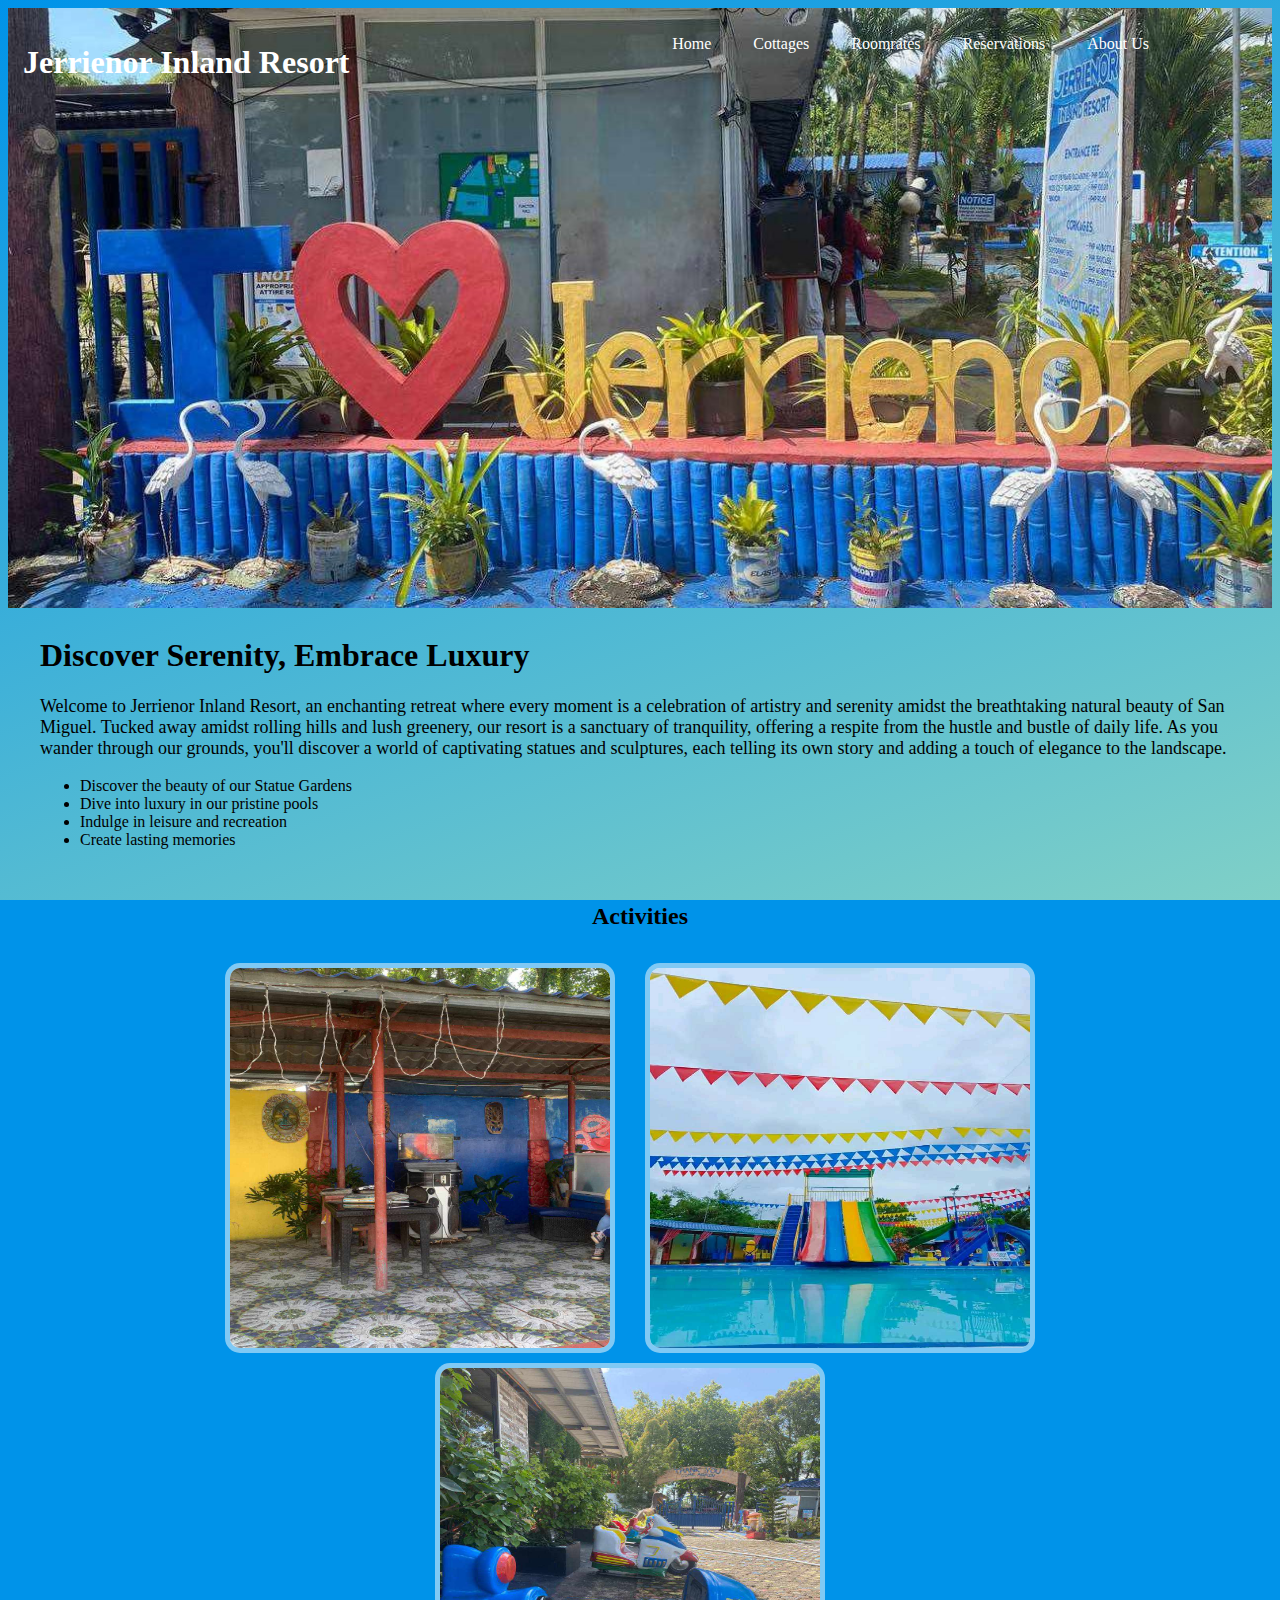
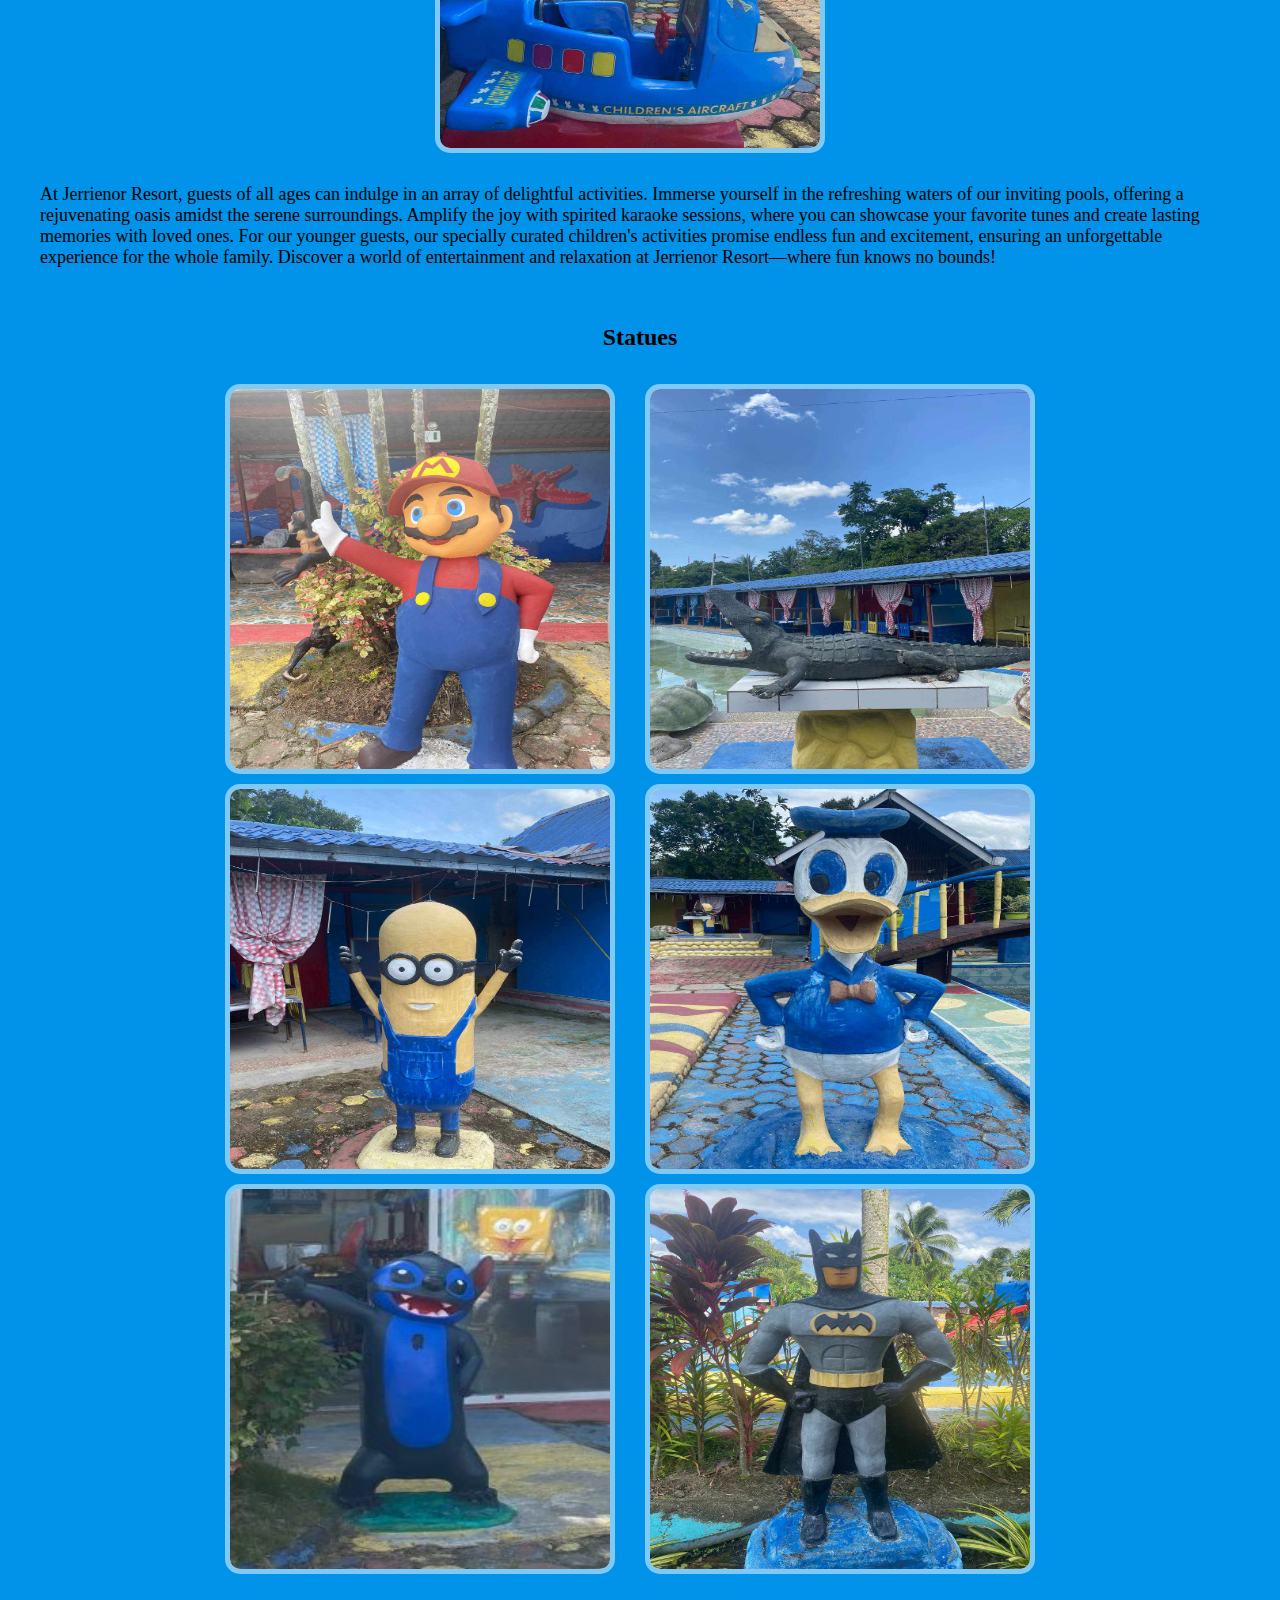
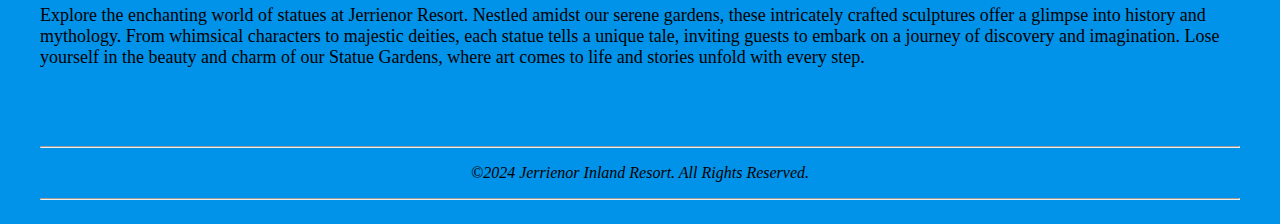
<file: index.html>
<!DOCTYPE html>
<html lang="en">

<head>
    <meta charset="UTF-8">
    <meta name="viewport" content="width=device-width, initial-scale=1.0">
    <title>Jerrienor Inland Resort</title>

    <link rel="stylesheet" href="styles\main-style.css">
</head>

<body>
    <div class="homehero">
        <header>
            <h1>Jerrienor Inland Resort</h1>
        </header>
            <nav>
                <a href="index.html">Home</a> &nbsp;
                <a href="pages/cottage.html">Cottages</a> &nbsp;
                <a href="pages/roomrates.html">Roomrates</a> &nbsp;
                <a href="pages/reservation.html">Reservations</a> &nbsp;
                <a href="pages/aboutus.html">About Us</a> &nbsp;
            </nav>
    </div>
        <main>
            <h1>Discover Serenity, Embrace Luxury</h1>
            <p>Welcome to Jerrienor Inland Resort, an enchanting retreat where every moment is a celebration of artistry and 
                serenity amidst the breathtaking natural beauty of San Miguel. Tucked away amidst rolling hills and lush greenery, 
                our resort is a sanctuary of tranquility, offering a respite from the hustle and bustle of daily life. As you wander through our 
                grounds, you'll discover a world of captivating statues and sculptures, each telling its own story and adding a touch of elegance 
                to the landscape.
            </p>

            <ul>
                <li>Discover the beauty of our Statue Gardens</li>
                <li>Dive into luxury in our pristine pools</li>
                <li>Indulge in leisure and recreation</li>
                <li>Create lasting memories</li>
            </ul>
            <br>
            <h2>Activities</h2><br>
                <div class="listing">

                    <div class="card">
                        <img src="images/activities/videoke.jpg" alt="">
                        <div class="card__content">
                        <p class="card__description">Videoke</p>
                        </div>
                    </div><br>

                    <div class="card">
                        <img src="images/activities/slide.jpg" alt="">
                        <div class="card__content">
                        <p class="card__description">Slide</p>
                        </div>
                    </div><br>

                    <div class="card">
                        <img src="images/activities/chldren.jpg" alt="">
                        <div class="card__content">
                        <p class="card__description">For Children</p>
                        </div>
                    </div><br>

            </div>
            <br>

                <p>At Jerrienor Resort, guests of all ages can indulge in an array of delightful activities. 
                    Immerse yourself in the refreshing waters of our inviting pools, offering a rejuvenating oasis amidst the serene surroundings.
                     Amplify the joy with spirited karaoke sessions, where you can showcase your favorite tunes and create lasting memories with 
                     loved ones. For our younger guests, our specially curated children's activities promise endless fun and excitement, 
                     ensuring an unforgettable experience for the whole family. Discover a world of entertainment and relaxation at 
                     Jerrienor Resort—where fun knows no bounds!</p>
                    
        <br>

            <h2>Statues</h2><br>
            <div class="listing">
                <div class="card">
                    <img src="images/statues/statue1.jpg" alt="Super Mario">
                    <div class="card__content">
                      <p class="card__description">Super Mario</p>
                    </div>
                </div><br>

                <div class="card">
                    <img src="images/statues/statue2.jpg" alt="Super Mario">
                    <div class="card__content">
                      <p class="card__description">Crocodille</p>
                    </div>
                </div><br>

                <div class="card">
                    <img src="images/statues/statue3.jpg" alt="Super Mario">
                    <div class="card__content">
                      <p class="card__description">Minion</p>
                    </div>
                </div><br>

                <div class="card">
                    <img src="images/statues/statue4.jpg" alt="Super Mario">
                    <div class="card__content">
                      <p class="card__description">Donald Duck</p>
                    </div>
                </div><br>

                <div class="card">
                    <img src="images/statues/statue5.jpg" alt="Super Mario">
                    <div class="card__content">
                      <p class="card__description">Stitch</p>
                    </div>
                </div><br>

                <div class="card">
                    <img src="images/statues/statue6.jpg" alt="Super Mario">
                    <div class="card__content">
                      <p class="card__description">Batman</p>
                    </div>
                </div><br>

            </div>
            <br>
                <p>Explore the enchanting world of statues at Jerrienor Resort. Nestled amidst our serene gardens, 
                    these intricately crafted sculptures offer a glimpse into history and mythology. From whimsical characters to 
                    majestic deities, each statue tells a unique tale, inviting guests to embark on a journey of discovery and imagination. 
                    Lose yourself in the beauty and charm of our Statue Gardens, where art comes to life and stories unfold with every step.</p>

            <br>
            
        </main>
        <br>
        <footer>
            <hr>
                <p>
                    <em>
                        &copy;2024 Jerrienor Inland Resort. All Rights Reserved.
                    </em>
                </p>
            <hr>
        </footer>
    </div>
</body>

</html>
</file>
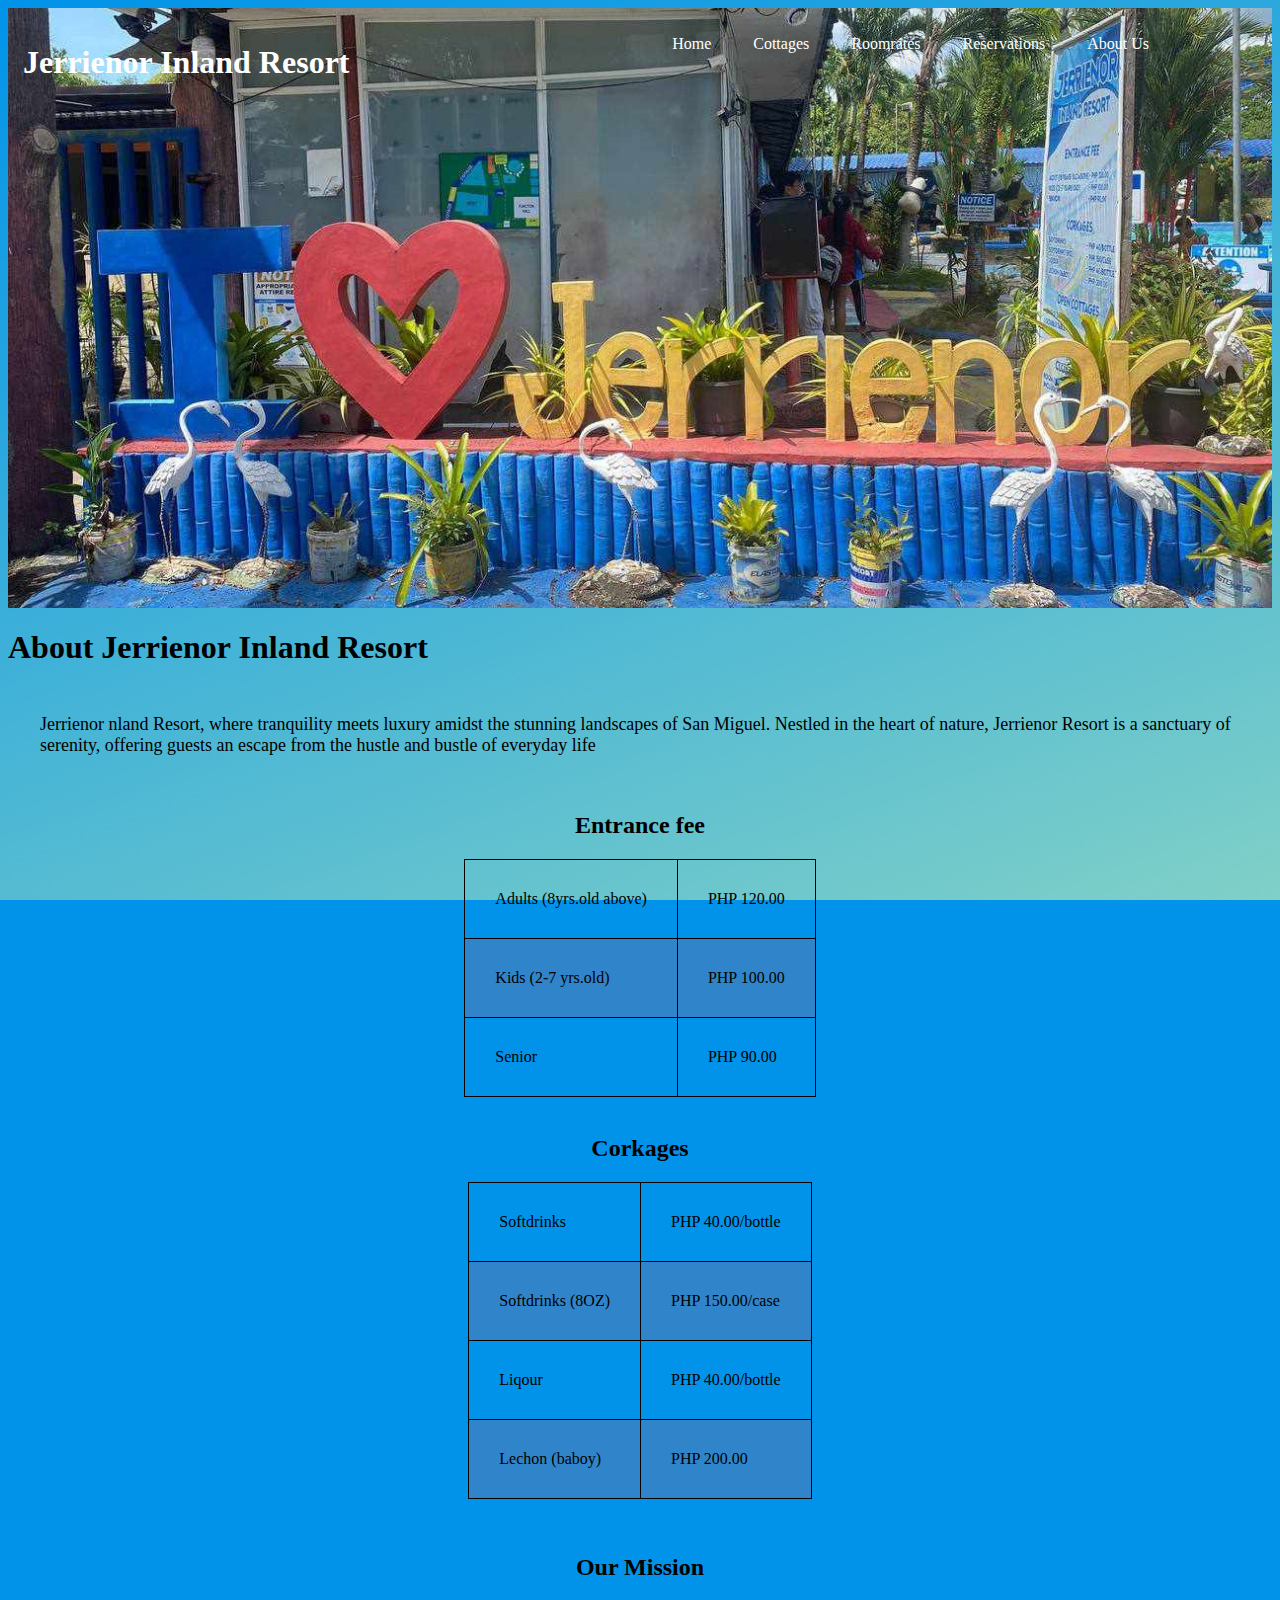
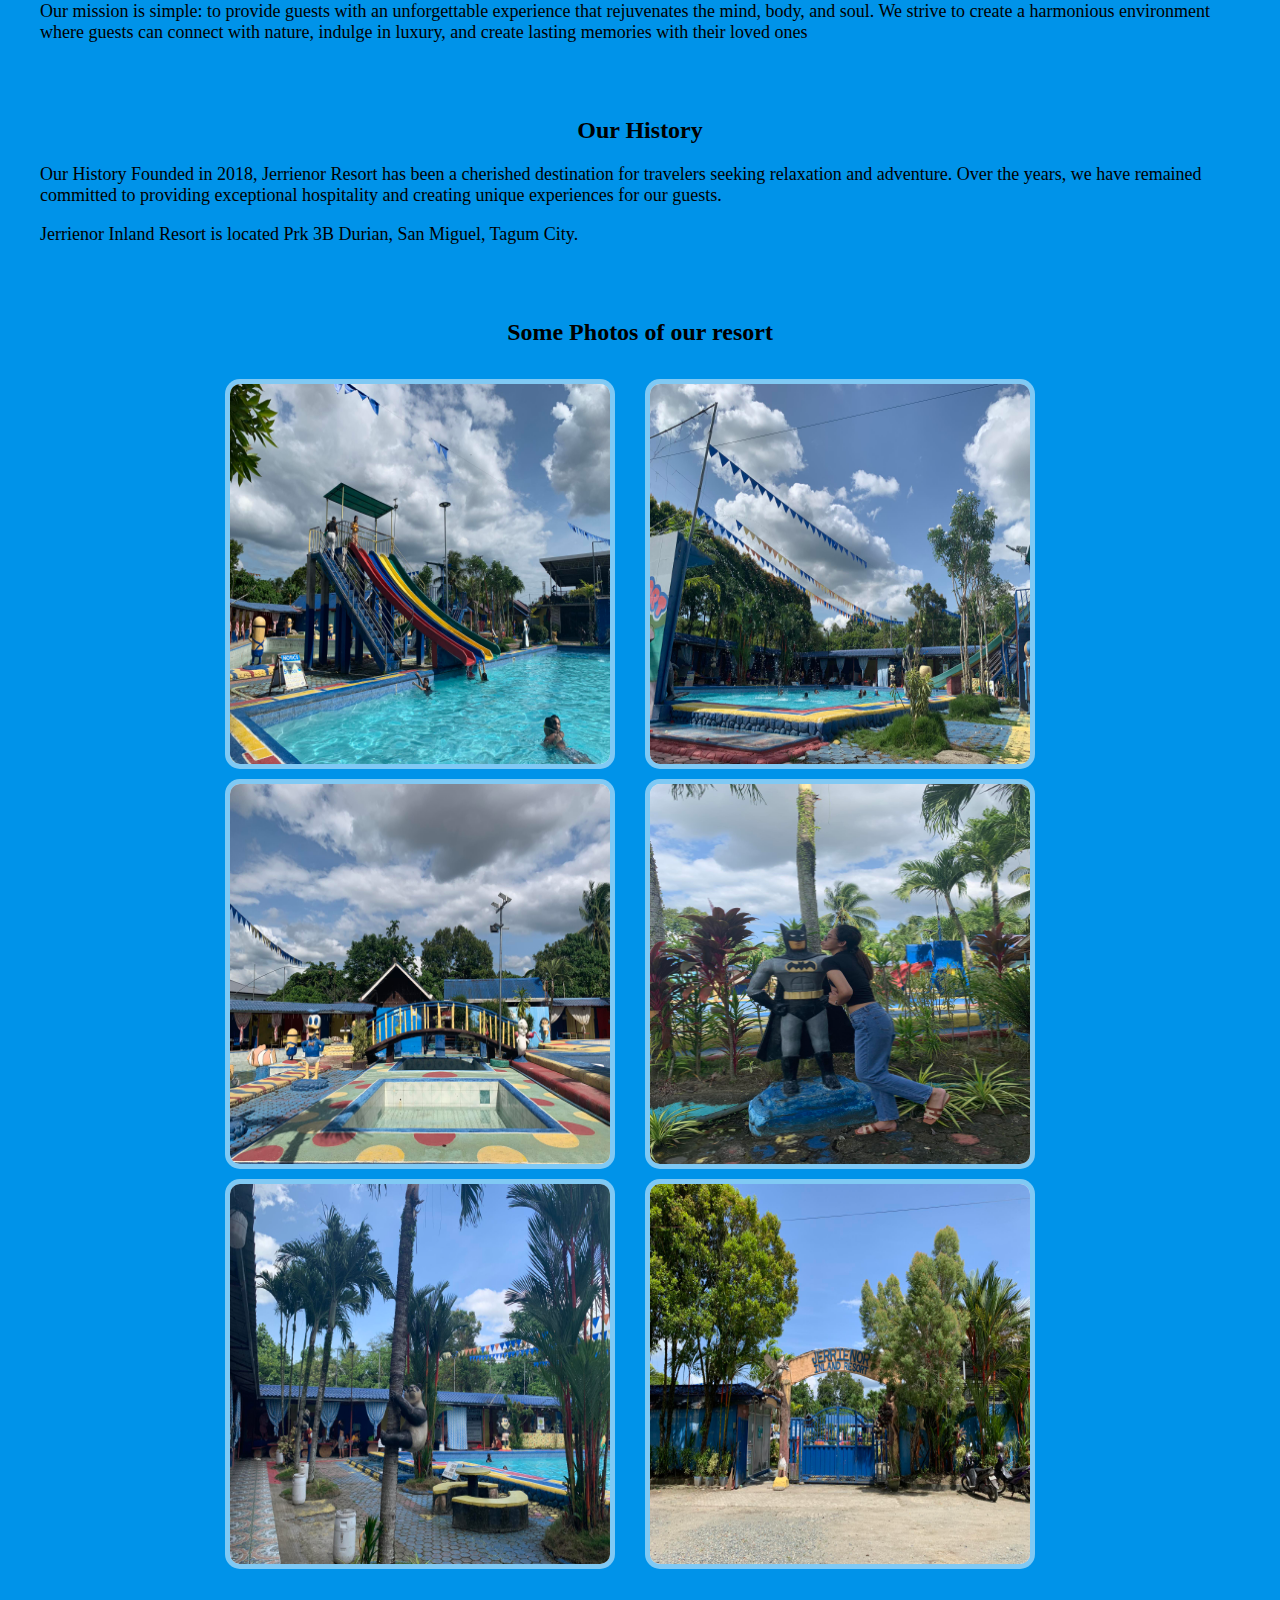
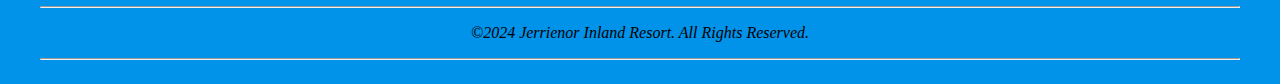
<file: pages/aboutus.html>
<!DOCTYPE html>
<html lang="en">
<head>
    <meta charset="UTF-8">
    <meta name="viewport" content="width=device-width, initial-scale=1.0">
    <title>Jerrienor Inland Resort</title>

    <link rel="stylesheet" href="..\styles\main-style.css">
</head>
<body>
    <div class="homehero">
        <header>
            <h1>Jerrienor Inland Resort</h1>
            <nav>
                <a href="..\index.html">Home</a> &nbsp;
                <a href="cottage.html">Cottages</a> &nbsp;
                <a href="roomrates.html">Roomrates</a> &nbsp;
                <a href="reservation.html">Reservations</a> &nbsp;
                <a href="aboutus.html">About Us</a> &nbsp;
            </nav>
        </header>
    </div>
            
    <h1>About Jerrienor Inland Resort</h1>
    <main>
        <p>Jerrienor nland Resort, where tranquility meets luxury amidst the stunning landscapes of San Miguel. 
            Nestled in the heart of nature, Jerrienor Resort is a sanctuary of serenity, offering guests an escape from the hustle and 
            bustle of everyday life</p>
            <br>

            <h2>Entrance fee</h2>
            <table>
                <tr>
                    <td>Adults (8yrs.old above)</td>
                    <td>PHP 120.00</td>
                </tr>
                <tr>
                    <td>Kids (2-7 yrs.old)</td>
                    <td>PHP 100.00</td>
                </tr>
                <tr>
                    <td>Senior</td>
                    <td>PHP 90.00</td>
                </tr>
            </table>
            <br>

            <h2>Corkages</h2>
            <table>
                <tr>
                    <td>Softdrinks</td>
                    <td>PHP 40.00/bottle</td>
                </tr>
                <tr>
                    <td>Softdrinks (8OZ)</td>
                    <td>PHP 150.00/case</td>
                </tr>
                <tr>
                    <td>Liqour</td>
                    <td>PHP 40.00/bottle</td>
                </tr>
                <tr>
                    <td>Lechon (baboy)</td>
                    <td>PHP 200.00</td>
                </tr>
            </table>
            <br>

            <br><h2>Our Mission</h2>
            <p>Our mission is simple: to provide guests with an unforgettable experience that rejuvenates the mind, body, and soul.
                 We strive to create a harmonious environment where guests can connect with nature, indulge in luxury, and create 
                 lasting memories with their loved ones</p>
                 <br>

            <br><h2>Our History</h2>
            <p>Our History
                Founded in 2018, Jerrienor Resort has been a cherished destination for travelers seeking relaxation and adventure. 
                Over the years, we have remained committed to providing exceptional hospitality and creating unique experiences for our guests.</p>
                <p>Jerrienor Inland Resort is located Prk 3B Durian, San Miguel, Tagum City. </p>
                <br>

            <br>
            <h2>Some Photos of our resort</h2><br>
            <div class="listing">
                <div class="card">
                    <img src="../images/about/1.jpg" alt="">
                    <div class="card__content">
                        <p class="card__title"></p>
                        <p class="card__description">Jerrienor Inland Resort</p>
                      </div>
                </div><br>

                <div class="card">
                    <img src="../images/about/2.jpg" alt="">
                    <div class="card__content">
                        <p class="card__title"></p>
                        <p class="card__description">Jerrienor Inland Resort</p>
                      </div>
                </div><br>

                <div class="card">
                    <img src="../images/about/3.jpg" alt="">
                    <div class="card__content">
                        <p class="card__title"></p>
                        <p class="card__description">Jerrienor Inland Resort</p>
                      </div>
                </div><br>

                <div class="card">
                    <img src="../images/about/4.jpg" alt="">
                    <div class="card__content">
                        <p class="card__title"></p>
                        <p class="card__description">Jerrienor Inland Resort</p>
                      </div>
                </div><br>

                <div class="card">
                    <img src="../images/about/5.jpg" alt="">
                    <div class="card__content">
                        <p class="card__title"></p>
                        <p class="card__description">Jerrienor Inland Resort</p>
                      </div>
                </div><br>

                <div class="card">
                    <img src="../images/about/6.jpg" alt="">
                    <div class="card__content">
                        <p class="card__title"></p>
                        <p class="card__description">Jerrienor Inland Resort</p>
                      </div>
                </div><br>

            </div>
    </main>

        
    </div>

        <br>
        <footer>
            <hr>
                <p>
                    <em>
                        &copy;2024 Jerrienor Inland Resort. All Rights Reserved.
                    </em>
                </p>
            <hr>
        </footer>
</body>
</html>
</file>
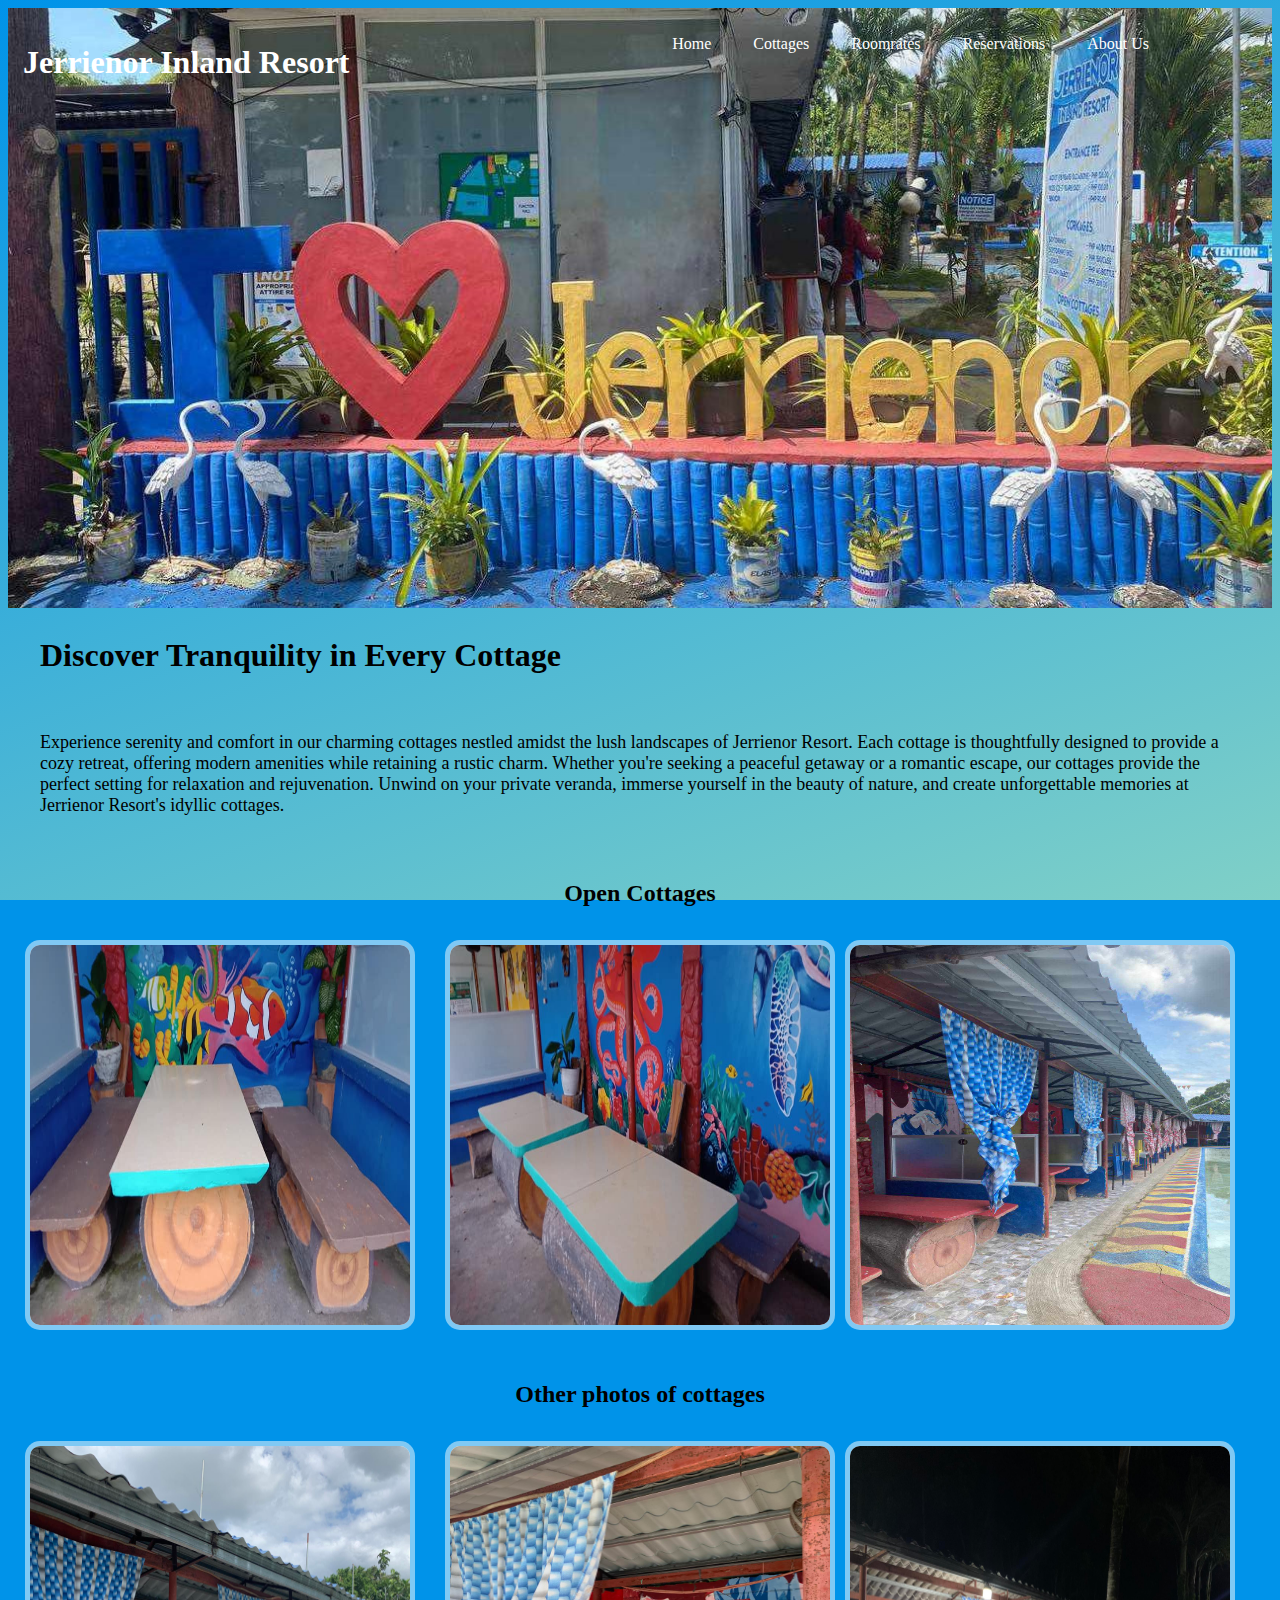
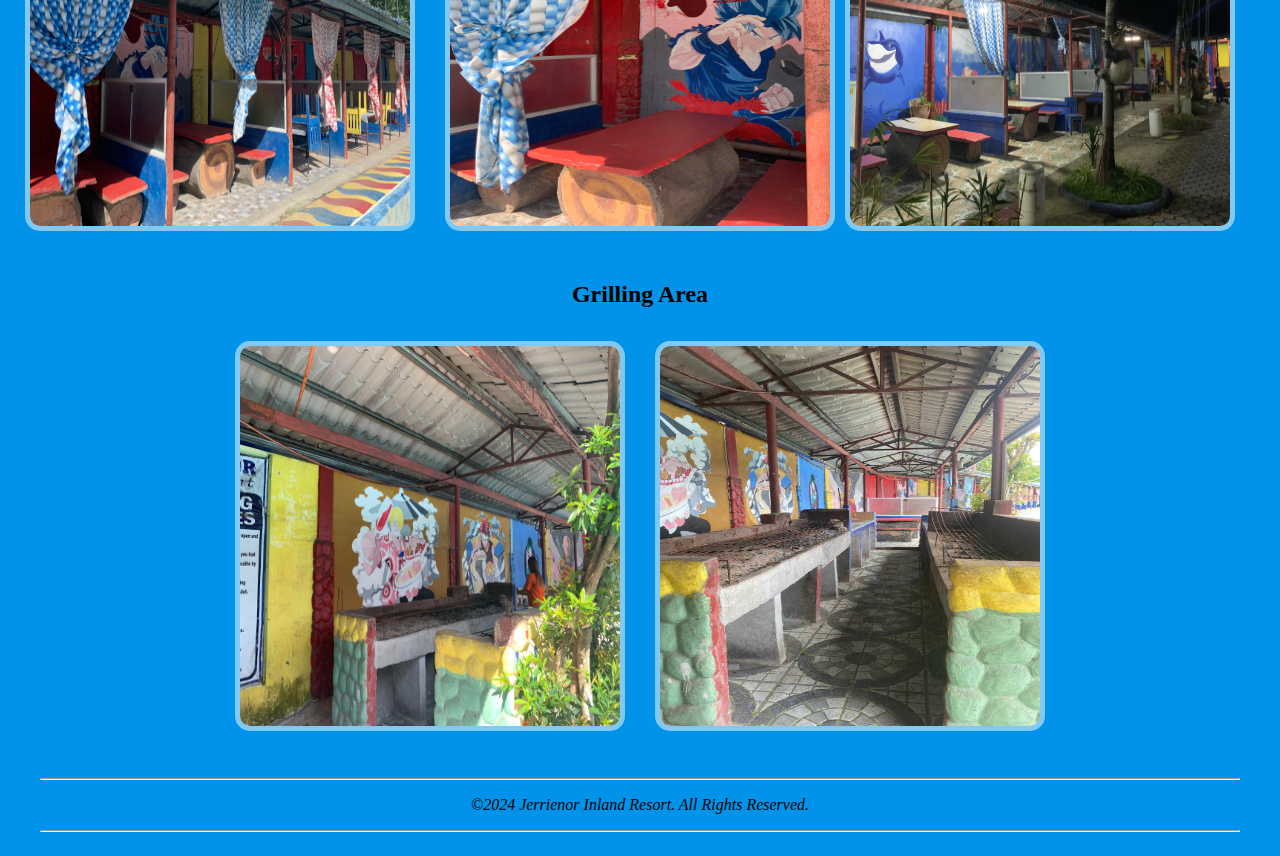
<file: pages/cottage.html>
<!DOCTYPE html>
<html lang="en">

<head>
    <meta charset="UTF-8">
    <meta name="viewport" content="width=device-width, initial-scale=1.0">
    <title>Jerrienor Inland Resortt</title>

    <link rel="stylesheet" href="..\styles\main-style.css">
</head>

<body>
    <div class="homehero">
        <header>
            <h1>Jerrienor Inland Resort</h1>
            <nav>
                <a href="..\index.html">Home</a> &nbsp;
                <a href="cottage.html">Cottages</a> &nbsp;
                <a href="roomrates.html">Roomrates</a> &nbsp;
                <a href="reservation.html">Reservations</a> &nbsp;
                <a href="aboutus.html">About Us</a> &nbsp;
            </nav>
        </header>
    </div>
    
        <main>
            <h1>Discover Tranquility in Every Cottage</h1><br>
            <p>Experience serenity and comfort in our charming cottages nestled amidst the lush landscapes of Jerrienor Resort. 
                Each cottage is thoughtfully designed to provide a cozy retreat, offering modern amenities while retaining a rustic charm. 
                Whether you're seeking a peaceful getaway or a romantic escape, our cottages provide the perfect setting for relaxation and 
                rejuvenation. Unwind on your private veranda, immerse yourself in the beauty of nature, and create unforgettable memories at 
                Jerrienor Resort's idyllic cottages.</p>
        </main>
        <br>
        <h2>Open Cottages</h2><br>
        <div class="listing">

            <div class="card">
                <img  src="../images/cottages/cottage 1.jpg" alt="cottage1">
                <div class="card__content">
                  <p class="card__title">Single Table</p>
                  <p class="card__description">Good for 5-7 people. PHP 400.00</p>
                </div>
            </div><br>

            <div class="card">
                <img  src="../images/cottages/cottage 2.jpg" alt="cottage2">
                <div class="card__content">
                  <p class="card__title">Double Table</p>
                  <p class="card__description">Good for 10-15 people. PHP 800.00</p>
                </div>
            </div>

            <div class="card">
                <img  src="../images/cottages/cottage.jpg" alt="cottage">
                <div class="card__content">
                  <p class="card__title">Triple Table</p>
                  <p class="card__description">Good for 17-20 max people. PHP 1200.00</p>
                </div>
              </div><br>
        </div><br>

        <br>
    
        <h2>Other photos of cottages</h2><br>

        <div class="listing">

            <div class="card">
                <img src="../images/cottages/cottage 3.jpg" alt="">
                <div class="card__content">
                    <p class="card__title"></p>
                    <p class="card__description">Jerrienor Inland Resort</p>
                  </div>
            </div><br>

            <div class="card">
                <img src="../images/cottages/cottage 4.jpg" alt="">
                <div class="card__content">
                    <p class="card__title"></p>
                    <p class="card__description">Jerrienor Inland Resort</p>
                  </div>
                
            </div>

            <div class="card">
                <img src="../images/cottages/cottage 5.jpg" alt="">
                <div class="card__content">
                    <p class="card__title"></p>
                    <p class="card__description">Jerrienor Inland Resort</p>
                  </div>
                
              </div><br>
        </div><br>

        <br>

        <h2>Grilling Area</h2><br>
        <div class="listing">

            <div class="card">
                <img src="../images/cottages/grilling.jpg" alt="">
                <div class="card__content">
                    <p class="card__title"></p>
                    <p class="card__description">Jerrienor Inland Resort</p>
                  </div>
            </div><br>

            <div class="card">
                <img src="../images/cottages/grilling2.jpg" alt="">
                <div class="card__content">
                    <p class="card__title"></p>
                    <p class="card__description">Jerrienor Inland Resort</p>
                  </div>
                
            </div>
        </div><br>

        <br>

        <footer>
            <hr>
                <p>
                    <em>
                        &copy;2024 Jerrienor Inland Resort. All Rights Reserved.
                    </em>
                </p>
            <hr>
        </footer>
    
</body>

</html>
</file>
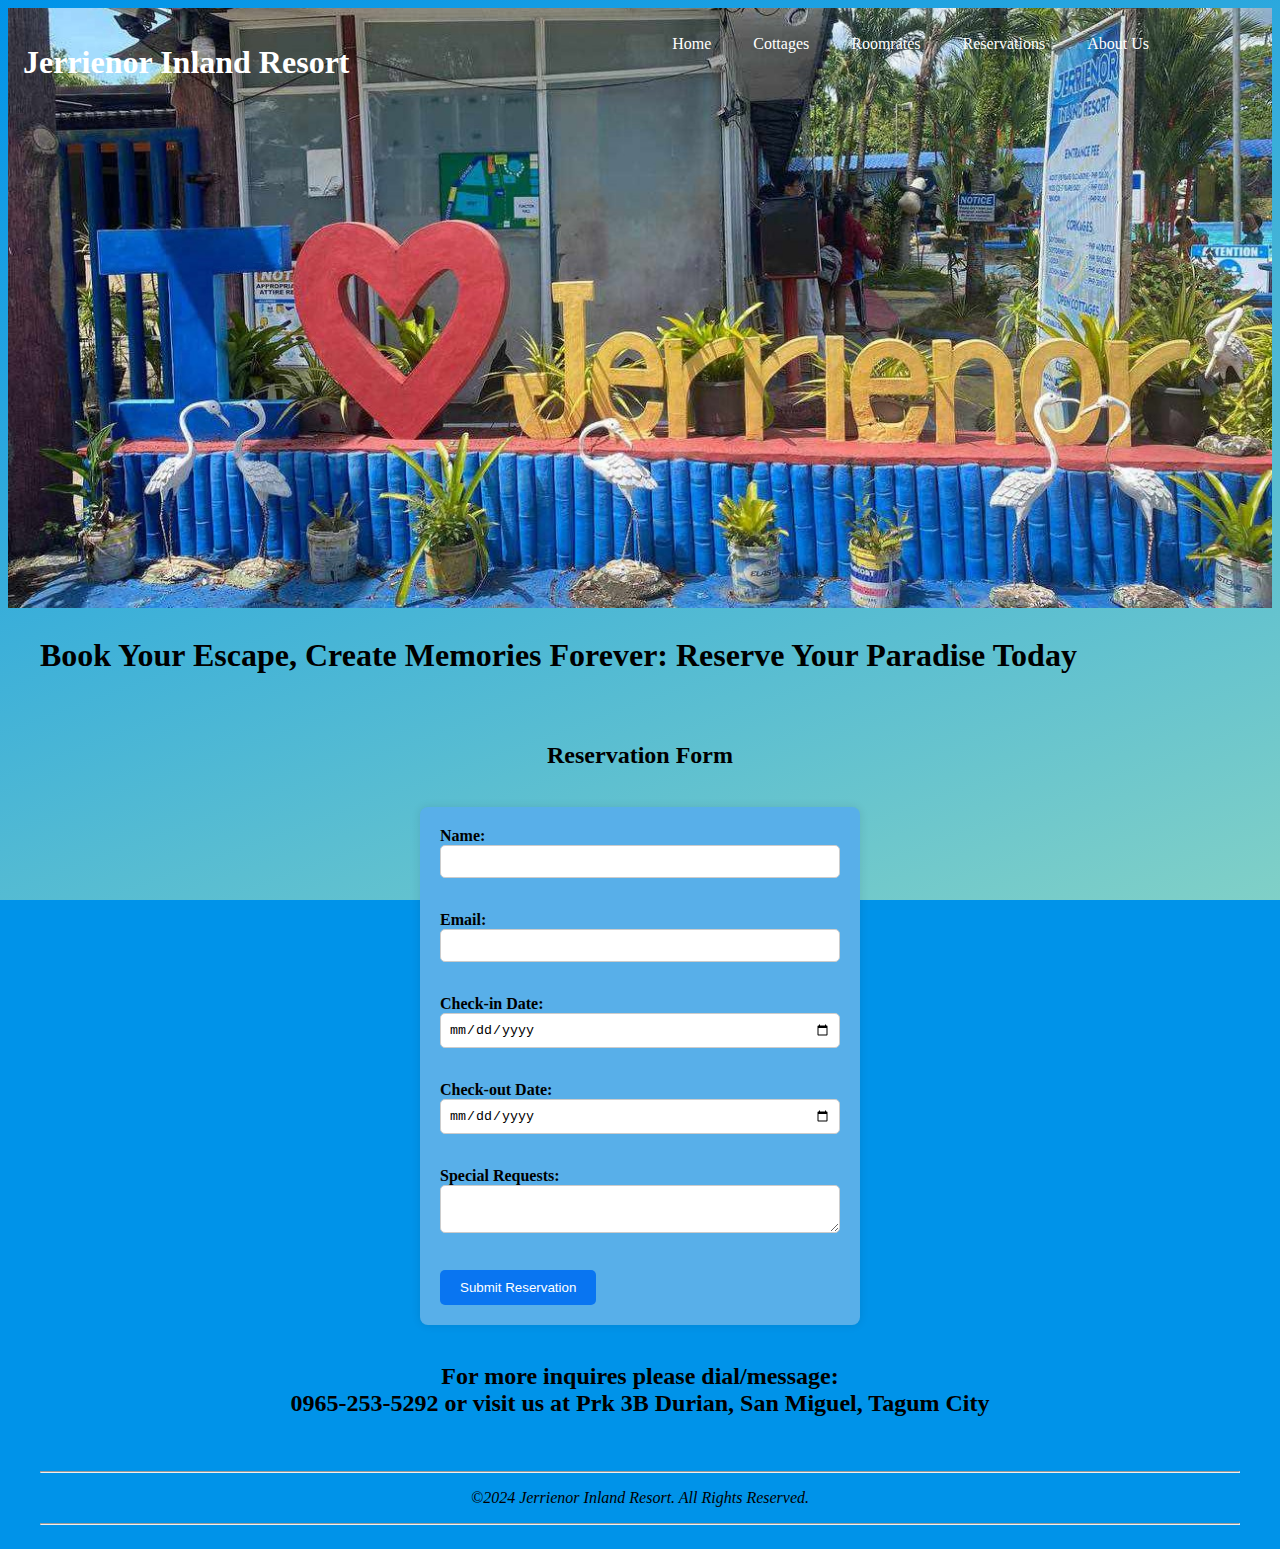
<file: pages/reservation.html>
<!DOCTYPE html>
<html lang="en">
<head>
    <meta charset="UTF-8">
    <meta name="viewport" content="width=device-width, initial-scale=1.0">
    <title>Jerrienor Inland Resort</title>

    <link rel="stylesheet" href="..\styles\main-style.css">
</head>

<body>
    <div class="homehero">
        <header>
            <h1>Jerrienor Inland Resort</h1>
            <nav>
                <a href="..\index.html">Home</a> &nbsp;
                <a href="cottage.html">Cottages</a> &nbsp;
                <a href="roomrates.html">Roomrates</a> &nbsp;
                <a href="reservation.html">Reservations</a> &nbsp;
                <a href="aboutus.html">About Us</a> &nbsp;
            </nav>
        </header>
    </div>
            <main>
                <h1>Book Your Escape, Create Memories Forever: Reserve Your Paradise Today </h1>
            </main>
            <br>
        <h2>Reservation Form</h2><br>
            <form action="submit_reservation.php" method="post">
                <label for="name">Name:</label><br>
                <input type="text" id="name" name="name" required><br><br>
                
                <label for="email">Email:</label><br>
                <input type="email" id="email" name="email" required><br><br>
                
                <label for="checkin">Check-in Date:</label><br>
                <input type="date" id="checkin" name="checkin" required><br><br>
                
                <label for="checkout">Check-out Date:</label><br>
                <input type="date" id="checkout" name="checkout" required><br><br>
                
                <label for="special_requests">Special Requests:</label><br>
                <textarea id="special_requests" name="special_requests"></textarea><br><br>
                
                <input type="submit" value="Submit Reservation">
            </form>
            <br>
            <div>
                <h2>For more inquires please dial/message: <br>
                0965-253-5292 or visit us at Prk 3B Durian, San Miguel, Tagum City</h2>
            </div>

            <br>
    <footer>
        <hr>
            <p>
                <em>
                    &copy;2024 Jerrienor Inland Resort. All Rights Reserved.
                </em>
            </p>
        <hr>
    </footer>
</body>
</html>
</file>
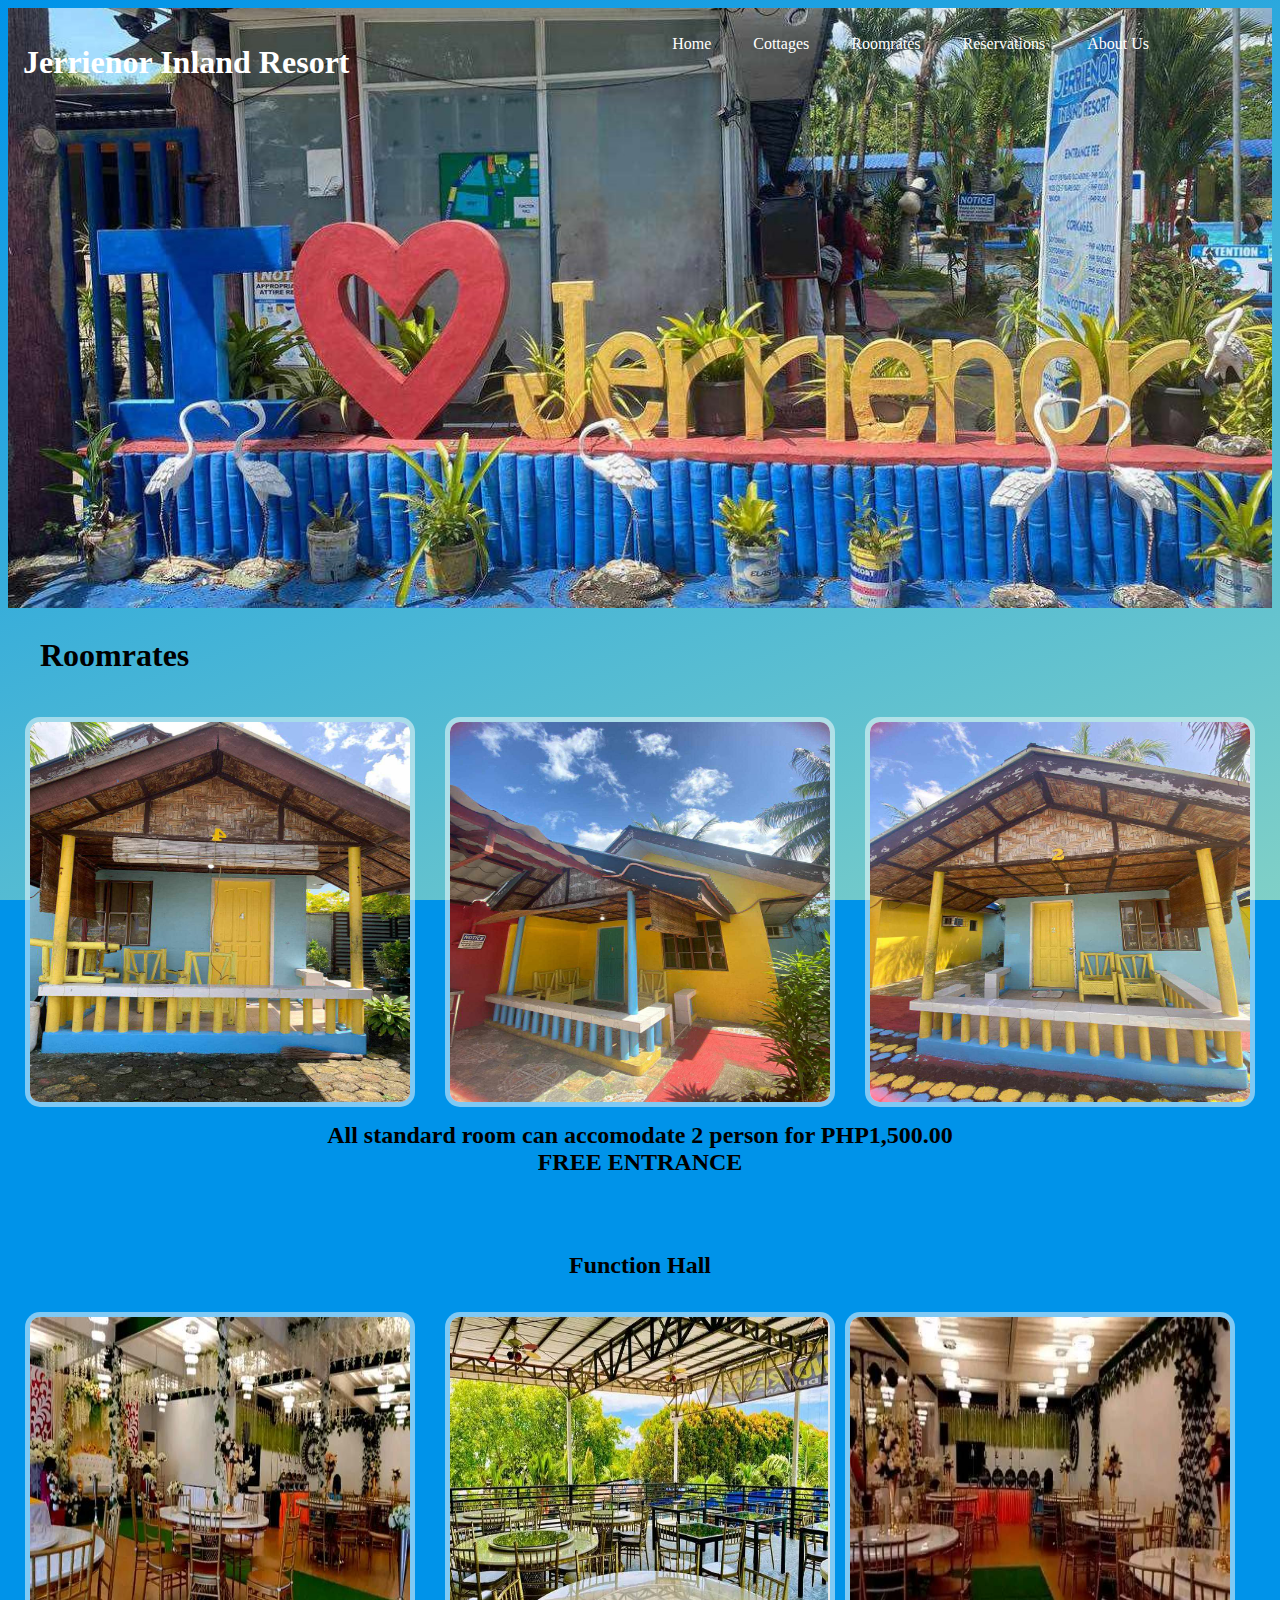
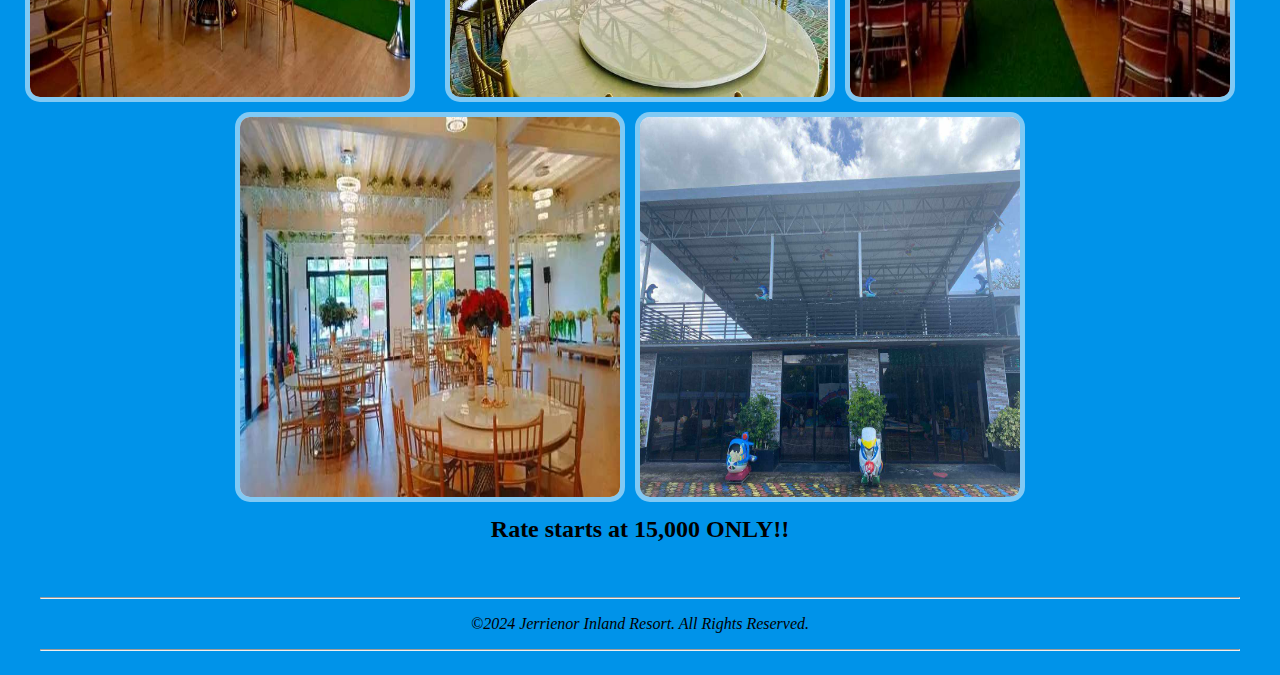
<file: pages/roomrates.html>
<!DOCTYPE html>
<html lang="en">

<head>
    <meta charset="UTF-8">
    <meta name="viewport" content="width=device-width, initial-scale=1.0">
    <title>Jerrienor Inland Resort</title>

    <link rel="stylesheet" href="..\styles\main-style.css">
</head>


<body>
    <div class="homehero">
        <header>
            <h1>Jerrienor Inland Resort</h1>
            <nav>
                <a href="..\index.html">Home</a> &nbsp;
                <a href="cottage.html">Cottages</a> &nbsp;
                <a href="roomrates.html">Roomrates</a> &nbsp;
                <a href="reservation.html">Reservations</a> &nbsp;
                <a href="aboutus.html">About Us</a> &nbsp;
            </nav>
        </header>
    </div>
        <main>
            <h1>Roomrates</h1>
        </main>
        <br>
        <div class="listing">

            <div class="card">
                <img  src="../images/roomrates/room 1.jpg" alt="room1">
                <div class="card__content">
                    <p class="card__title">Room1</p>
                    <p class="card__description">Close cottage <br> PHP 1,500.00</p>
                </div>
              </div><br>

            <div class="card">
                <img  src="../images/roomrates/room 2.jpg" alt="room2">
                <div class="card__content">
                  <p class="card__title">Room2</p>
                  <p class="card__description">Close cottage <br> PHP 1,500.00</p>
                </div>
            </div><br>

            <div class="card">
                <img  src="../images/roomrates/room 3.jpg" alt="room3">
                <div class="card__content">
                  <p class="card__title">Room3</p>
                  <p class="card__description">Close cottage <br> PHP 1,500.00</p>
                </div>
            </div>
              
     
        </div>
        <h2>All standard room can accomodate 2 person for PHP1,500.00 <br> FREE ENTRANCE</h2><br>
        
        <br>

        <h2>Function Hall</h2>
        <br>
        <div class="listing">

            <div class="card">
                <img src="../images/cottages/function.jpg" alt="">
                <div class="card__content">
                    <p class="card__title"></p>
                    <p class="card__description">Jerrienor Inland Resort</p>
                  </div>
            </div><br>

            <div class="card">
                <img src="../images/cottages/function1.jpg" alt="">\
                <div class="card__content">
                    <p class="card__title"></p>
                    <p class="card__description">Jerrienor Inland Resort</p>
                  </div>
                
            </div>

            <div class="card">
                <img src="../images/cottages/function2.jpg" alt="">
                <div class="card__content">
                    <p class="card__title"></p>
                    <p class="card__description">Jerrienor Inland Resort</p>
                  </div>
            </div><br>

            <div class="card">
                <img src="../images/cottages/function3.jpg" alt="">
                <div class="card__content">
                    <p class="card__title"></p>
                    <p class="card__description">Jerrienor Inland Resort</p>
                  </div>
                
            </div>

            <div class="card">
                <img src="../images/cottages/function4.jpg" alt="">
                <div class="card__content">
                    <p class="card__title"></p>
                    <p class="card__description">Jerrienor Inland Resort</p>
                  </div>
            </div><br>
            

        </div>
        <h2>Rate starts at 15,000 ONLY!!</h2>
        <br>

        <footer>
            <hr>
                <p>
                    <em>
                        &copy;2024 Jerrienor Inland Resort. All Rights Reserved.
                    </em>
                </p>
            <hr>
        </footer>
    
</body>
</html>
</file>
